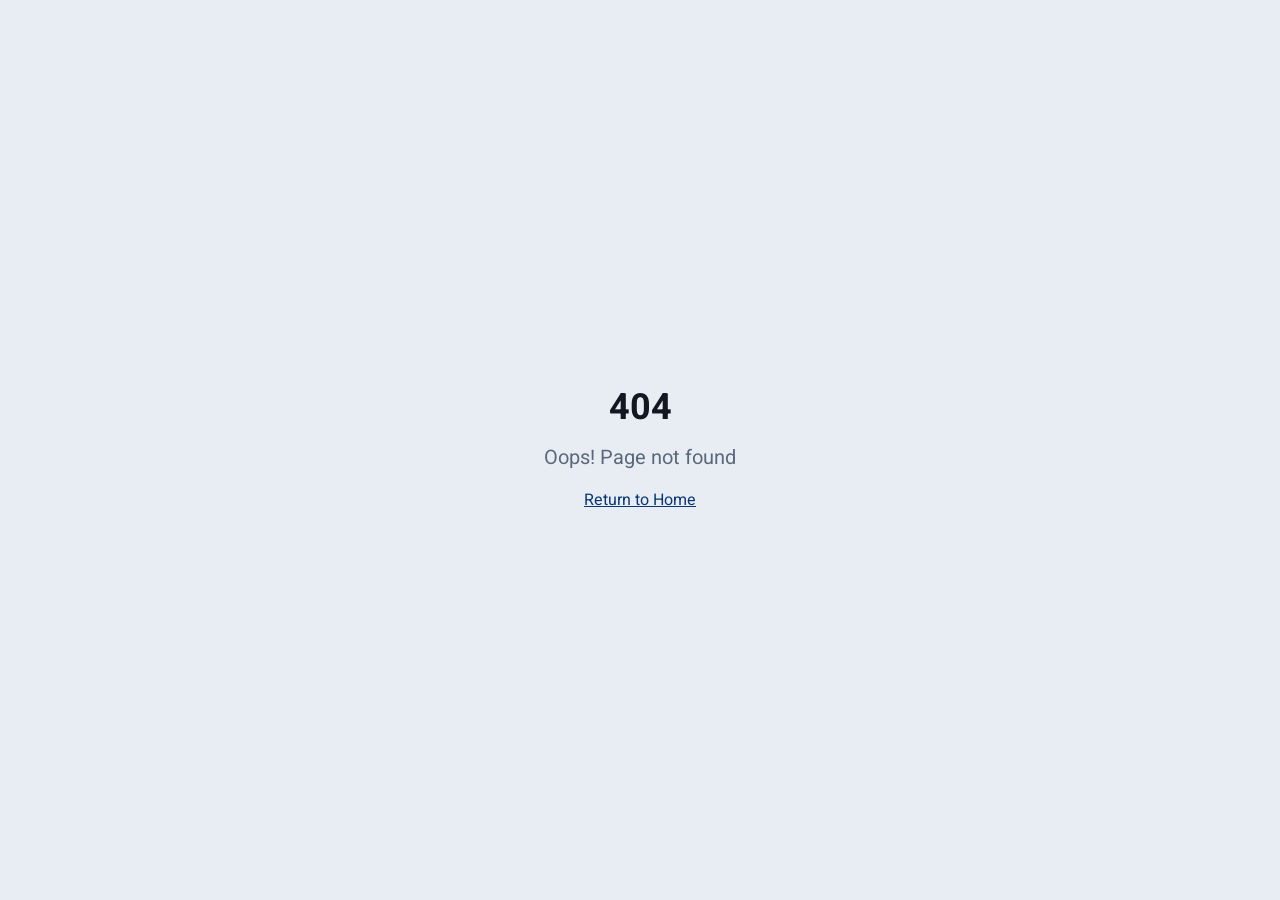
<file: index.html>
<!doctype html>
<html lang="he" dir="rtl">
  <head>
    <meta charset="UTF-8" />
    <meta name="viewport" content="width=device-width, initial-scale=1.0" />
    <title>פרו דליברי | משלוחים מהירים ואמינים בכל הארץ</title>
    <meta name="description" content="שירותי שליחויות באותו יום ואקספרס לעסקים ולפרטיים בכל רחבי ישראל. מקצועי, במעקב, מבוטח." />
    <meta name="author" content="פרו דליברי" />

    <meta property="og:title" content="פרו דליברי | משלוחים מהירים ואמינים בכל הארץ" />
    <meta property="og:description" content="שירותי שליחויות באותו יום ואקספרס לעסקים ולפרטיים בכל רחבי ישראל." />
    <meta property="og:type" content="website" />

    <meta name="twitter:card" content="summary_large_image" />

    <!-- Google tag (gtag.js) - Google Ads AW-17970098742 -->
    <script async src="https://www.googletagmanager.com/gtag/js?id=AW-17970098742"></script>
    <script>
      window.dataLayer = window.dataLayer || [];
      function gtag(){dataLayer.push(arguments);}
      gtag('js', new Date());
      gtag('config', 'AW-17970098742');
    </script>
    <script type="module" crossorigin src="/assets/index-DZGgeAOn.js"></script>
    <link rel="stylesheet" crossorigin href="/assets/index-Cs7gi07f.css">
  </head>

  <body>
    <div id="root"></div>
  </body>
</html>
</file>
<file: assets/index-Cs7gi07f.css>
@import"https://fonts.googleapis.com/css2?family=Inter:wght@400;500;600;700;800;900&family=Plus+Jakarta+Sans:wght@700;800&family=Heebo:wght@400;500;600;700;800;900&display=swap";*,:before,:after{--tw-border-spacing-x: 0;--tw-border-spacing-y: 0;--tw-translate-x: 0;--tw-translate-y: 0;--tw-rotate: 0;--tw-skew-x: 0;--tw-skew-y: 0;--tw-scale-x: 1;--tw-scale-y: 1;--tw-pan-x: ;--tw-pan-y: ;--tw-pinch-zoom: ;--tw-scroll-snap-strictness: proximity;--tw-gradient-from-position: ;--tw-gradient-via-position: ;--tw-gradient-to-position: ;--tw-ordinal: ;--tw-slashed-zero: ;--tw-numeric-figure: ;--tw-numeric-spacing: ;--tw-numeric-fraction: ;--tw-ring-inset: ;--tw-ring-offset-width: 0px;--tw-ring-offset-color: #fff;--tw-ring-color: rgb(59 130 246 / .5);--tw-ring-offset-shadow: 0 0 #0000;--tw-ring-shadow: 0 0 #0000;--tw-shadow: 0 0 #0000;--tw-shadow-colored: 0 0 #0000;--tw-blur: ;--tw-brightness: ;--tw-contrast: ;--tw-grayscale: ;--tw-hue-rotate: ;--tw-invert: ;--tw-saturate: ;--tw-sepia: ;--tw-drop-shadow: ;--tw-backdrop-blur: ;--tw-backdrop-brightness: ;--tw-backdrop-contrast: ;--tw-backdrop-grayscale: ;--tw-backdrop-hue-rotate: ;--tw-backdrop-invert: ;--tw-backdrop-opacity: ;--tw-backdrop-saturate: ;--tw-backdrop-sepia: ;--tw-contain-size: ;--tw-contain-layout: ;--tw-contain-paint: ;--tw-contain-style: }::backdrop{--tw-border-spacing-x: 0;--tw-border-spacing-y: 0;--tw-translate-x: 0;--tw-translate-y: 0;--tw-rotate: 0;--tw-skew-x: 0;--tw-skew-y: 0;--tw-scale-x: 1;--tw-scale-y: 1;--tw-pan-x: ;--tw-pan-y: ;--tw-pinch-zoom: ;--tw-scroll-snap-strictness: proximity;--tw-gradient-from-position: ;--tw-gradient-via-position: ;--tw-gradient-to-position: ;--tw-ordinal: ;--tw-slashed-zero: ;--tw-numeric-figure: ;--tw-numeric-spacing: ;--tw-numeric-fraction: ;--tw-ring-inset: ;--tw-ring-offset-width: 0px;--tw-ring-offset-color: #fff;--tw-ring-color: rgb(59 130 246 / .5);--tw-ring-offset-shadow: 0 0 #0000;--tw-ring-shadow: 0 0 #0000;--tw-shadow: 0 0 #0000;--tw-shadow-colored: 0 0 #0000;--tw-blur: ;--tw-brightness: ;--tw-contrast: ;--tw-grayscale: ;--tw-hue-rotate: ;--tw-invert: ;--tw-saturate: ;--tw-sepia: ;--tw-drop-shadow: ;--tw-backdrop-blur: ;--tw-backdrop-brightness: ;--tw-backdrop-contrast: ;--tw-backdrop-grayscale: ;--tw-backdrop-hue-rotate: ;--tw-backdrop-invert: ;--tw-backdrop-opacity: ;--tw-backdrop-saturate: ;--tw-backdrop-sepia: ;--tw-contain-size: ;--tw-contain-layout: ;--tw-contain-paint: ;--tw-contain-style: }*,:before,:after{box-sizing:border-box;border-width:0;border-style:solid;border-color:#e5e7eb}:before,:after{--tw-content: ""}html,:host{line-height:1.5;-webkit-text-size-adjust:100%;-moz-tab-size:4;-o-tab-size:4;tab-size:4;font-family:Heebo,Inter,system-ui,sans-serif;font-feature-settings:normal;font-variation-settings:normal;-webkit-tap-highlight-color:transparent}body{margin:0;line-height:inherit}hr{height:0;color:inherit;border-top-width:1px}abbr:where([title]){-webkit-text-decoration:underline dotted;text-decoration:underline dotted}h1,h2,h3,h4,h5,h6{font-size:inherit;font-weight:inherit}a{color:inherit;text-decoration:inherit}b,strong{font-weight:bolder}code,kbd,samp,pre{font-family:ui-monospace,SFMono-Regular,Menlo,Monaco,Consolas,Liberation Mono,Courier New,monospace;font-feature-settings:normal;font-variation-settings:normal;font-size:1em}small{font-size:80%}sub,sup{font-size:75%;line-height:0;position:relative;vertical-align:baseline}sub{bottom:-.25em}sup{top:-.5em}table{text-indent:0;border-color:inherit;border-collapse:collapse}button,input,optgroup,select,textarea{font-family:inherit;font-feature-settings:inherit;font-variation-settings:inherit;font-size:100%;font-weight:inherit;line-height:inherit;letter-spacing:inherit;color:inherit;margin:0;padding:0}button,select{text-transform:none}button,input:where([type=button]),input:where([type=reset]),input:where([type=submit]){-webkit-appearance:button;background-color:transparent;background-image:none}:-moz-focusring{outline:auto}:-moz-ui-invalid{box-shadow:none}progress{vertical-align:baseline}::-webkit-inner-spin-button,::-webkit-outer-spin-button{height:auto}[type=search]{-webkit-appearance:textfield;outline-offset:-2px}::-webkit-search-decoration{-webkit-appearance:none}::-webkit-file-upload-button{-webkit-appearance:button;font:inherit}summary{display:list-item}blockquote,dl,dd,h1,h2,h3,h4,h5,h6,hr,figure,p,pre{margin:0}fieldset{margin:0;padding:0}legend{padding:0}ol,ul,menu{list-style:none;margin:0;padding:0}dialog{padding:0}textarea{resize:vertical}input::-moz-placeholder,textarea::-moz-placeholder{opacity:1;color:#9ca3af}input::placeholder,textarea::placeholder{opacity:1;color:#9ca3af}button,[role=button]{cursor:pointer}:disabled{cursor:default}img,svg,video,canvas,audio,iframe,embed,object{display:block;vertical-align:middle}img,video{max-width:100%;height:auto}[hidden]:where(:not([hidden=until-found])){display:none}:root{--background: 210 25% 97%;--foreground: 215 35% 10%;--card: 0 0% 100%;--card-foreground: 215 35% 10%;--popover: 0 0% 100%;--popover-foreground: 215 35% 10%;--primary: 215 85% 25%;--primary-foreground: 0 0% 100%;--secondary: 210 50% 95%;--secondary-foreground: 215 85% 25%;--muted: 210 30% 93%;--muted-foreground: 215 15% 42%;--accent: 205 100% 48%;--accent-foreground: 0 0% 100%;--destructive: 0 84% 60%;--destructive-foreground: 0 0% 100%;--border: 214 25% 88%;--input: 214 25% 88%;--ring: 205 100% 48%;--radius: .75rem;--hero-gradient: linear-gradient(135deg, hsl(215 85% 20%) 0%, hsl(205 90% 35%) 40%, hsl(195 100% 45%) 100%);--cta-gradient: linear-gradient(135deg, hsl(205 100% 48%) 0%, hsl(190 100% 42%) 100%);--warm-gradient: linear-gradient(135deg, hsl(30 100% 55%) 0%, hsl(15 100% 55%) 100%);--trust-green: 155 70% 40%;--orange: 25 95% 53%;--surface-elevated: 0 0% 100%;--surface-subtle: 210 30% 96%;--sidebar-background: 0 0% 98%;--sidebar-foreground: 240 5.3% 26.1%;--sidebar-primary: 240 5.9% 10%;--sidebar-primary-foreground: 0 0% 98%;--sidebar-accent: 240 4.8% 95.9%;--sidebar-accent-foreground: 240 5.9% 10%;--sidebar-border: 220 13% 91%;--sidebar-ring: 217.2 91.2% 59.8%}.dark{--background: 215 30% 8%;--foreground: 210 20% 95%;--card: 215 30% 12%;--card-foreground: 210 20% 95%;--popover: 215 30% 12%;--popover-foreground: 210 20% 95%;--primary: 205 100% 55%;--primary-foreground: 0 0% 100%;--secondary: 215 25% 18%;--secondary-foreground: 210 20% 95%;--muted: 215 25% 18%;--muted-foreground: 215 15% 60%;--accent: 205 100% 50%;--accent-foreground: 0 0% 100%;--destructive: 0 62.8% 30.6%;--destructive-foreground: 210 40% 98%;--border: 215 25% 20%;--input: 215 25% 20%;--ring: 205 100% 50%;--sidebar-background: 240 5.9% 10%;--sidebar-foreground: 240 4.8% 95.9%;--sidebar-primary: 224.3 76.3% 48%;--sidebar-primary-foreground: 0 0% 100%;--sidebar-accent: 240 3.7% 15.9%;--sidebar-accent-foreground: 240 4.8% 95.9%;--sidebar-border: 240 3.7% 15.9%;--sidebar-ring: 217.2 91.2% 59.8%}*{border-color:hsl(var(--border))}body{background-color:hsl(var(--background));color:hsl(var(--foreground));-webkit-font-smoothing:antialiased;-moz-osx-font-smoothing:grayscale;font-family:Heebo,Inter,system-ui,sans-serif}h1,h2,h3,h4,h5,h6{font-family:Heebo,Plus Jakarta Sans,system-ui,sans-serif}.container{width:100%;margin-right:auto;margin-left:auto;padding-right:2rem;padding-left:2rem}@media (min-width: 1400px){.container{max-width:1400px}}.sr-only{position:absolute;width:1px;height:1px;padding:0;margin:-1px;overflow:hidden;clip:rect(0,0,0,0);white-space:nowrap;border-width:0}.pointer-events-none{pointer-events:none}.pointer-events-auto{pointer-events:auto}.visible{visibility:visible}.invisible{visibility:hidden}.fixed{position:fixed}.absolute{position:absolute}.relative{position:relative}.sticky{position:sticky}.inset-0{top:0;right:0;bottom:0;left:0}.inset-x-0{left:0;right:0}.inset-y-0{top:0;bottom:0}.-bottom-12{bottom:-3rem}.-left-12{left:-3rem}.-right-12{right:-3rem}.-top-12{top:-3rem}.bottom-0{bottom:0}.bottom-24{bottom:6rem}.bottom-6{bottom:1.5rem}.bottom-full{bottom:100%}.left-0{left:0}.left-1{left:.25rem}.left-1\/2{left:50%}.left-2{left:.5rem}.left-6{left:1.5rem}.left-\[50\%\]{left:50%}.right-0{right:0}.right-1{right:.25rem}.right-2{right:.5rem}.right-3{right:.75rem}.right-4{right:1rem}.top-0{top:0}.top-1\.5{top:.375rem}.top-1\/2{top:50%}.top-2{top:.5rem}.top-3\.5{top:.875rem}.top-4{top:1rem}.top-\[1px\]{top:1px}.top-\[50\%\]{top:50%}.top-\[60\%\]{top:60%}.top-full{top:100%}.z-10{z-index:10}.z-20{z-index:20}.z-50{z-index:50}.z-\[100\]{z-index:100}.z-\[1\]{z-index:1}.-mx-1{margin-left:-.25rem;margin-right:-.25rem}.mx-2{margin-left:.5rem;margin-right:.5rem}.mx-3\.5{margin-left:.875rem;margin-right:.875rem}.mx-auto{margin-left:auto;margin-right:auto}.my-0\.5{margin-top:.125rem;margin-bottom:.125rem}.my-1{margin-top:.25rem;margin-bottom:.25rem}.-ml-4{margin-left:-1rem}.-mt-12{margin-top:-3rem}.-mt-16{margin-top:-4rem}.-mt-4{margin-top:-1rem}.mb-1{margin-bottom:.25rem}.mb-12{margin-bottom:3rem}.mb-16{margin-bottom:4rem}.mb-2{margin-bottom:.5rem}.mb-3{margin-bottom:.75rem}.mb-4{margin-bottom:1rem}.mb-5{margin-bottom:1.25rem}.mb-6{margin-bottom:1.5rem}.mb-8{margin-bottom:2rem}.ml-1{margin-left:.25rem}.ml-2{margin-left:.5rem}.ml-auto{margin-left:auto}.mr-2{margin-right:.5rem}.mt-0\.5{margin-top:.125rem}.mt-1{margin-top:.25rem}.mt-1\.5{margin-top:.375rem}.mt-10{margin-top:2.5rem}.mt-12{margin-top:3rem}.mt-2{margin-top:.5rem}.mt-24{margin-top:6rem}.mt-4{margin-top:1rem}.mt-auto{margin-top:auto}.block{display:block}.inline-block{display:inline-block}.flex{display:flex}.inline-flex{display:inline-flex}.table{display:table}.grid{display:grid}.hidden{display:none}.aspect-square{aspect-ratio:1 / 1}.aspect-video{aspect-ratio:16 / 9}.size-4{width:1rem;height:1rem}.h-1\.5{height:.375rem}.h-10{height:2.5rem}.h-11{height:2.75rem}.h-12{height:3rem}.h-14{height:3.5rem}.h-16{height:4rem}.h-2{height:.5rem}.h-2\.5{height:.625rem}.h-3{height:.75rem}.h-3\.5{height:.875rem}.h-4{height:1rem}.h-48{height:12rem}.h-5{height:1.25rem}.h-6{height:1.5rem}.h-64{height:16rem}.h-7{height:1.75rem}.h-8{height:2rem}.h-9{height:2.25rem}.h-\[1px\]{height:1px}.h-\[var\(--radix-navigation-menu-viewport-height\)\]{height:var(--radix-navigation-menu-viewport-height)}.h-\[var\(--radix-select-trigger-height\)\]{height:var(--radix-select-trigger-height)}.h-auto{height:auto}.h-full{height:100%}.h-px{height:1px}.h-svh{height:100svh}.max-h-96{max-height:24rem}.max-h-\[300px\]{max-height:300px}.max-h-\[90vh\]{max-height:90vh}.max-h-screen{max-height:100vh}.min-h-0{min-height:0px}.min-h-\[80px\]{min-height:80px}.min-h-\[90vh\]{min-height:90vh}.min-h-screen{min-height:100vh}.min-h-svh{min-height:100svh}.w-0{width:0px}.w-1{width:.25rem}.w-10{width:2.5rem}.w-11{width:2.75rem}.w-12{width:3rem}.w-14{width:3.5rem}.w-16{width:4rem}.w-2{width:.5rem}.w-2\.5{width:.625rem}.w-3{width:.75rem}.w-3\.5{width:.875rem}.w-3\/4{width:75%}.w-4{width:1rem}.w-5{width:1.25rem}.w-6{width:1.5rem}.w-64{width:16rem}.w-7{width:1.75rem}.w-72{width:18rem}.w-8{width:2rem}.w-9{width:2.25rem}.w-\[--sidebar-width\]{width:var(--sidebar-width)}.w-\[100px\]{width:100px}.w-\[1px\]{width:1px}.w-auto{width:auto}.w-full{width:100%}.w-max{width:-moz-max-content;width:max-content}.w-px{width:1px}.min-w-0{min-width:0px}.min-w-5{min-width:1.25rem}.min-w-\[12rem\]{min-width:12rem}.min-w-\[8rem\]{min-width:8rem}.min-w-\[var\(--radix-select-trigger-width\)\]{min-width:var(--radix-select-trigger-width)}.max-w-2xl{max-width:42rem}.max-w-3xl{max-width:48rem}.max-w-\[--skeleton-width\]{max-width:var(--skeleton-width)}.max-w-lg{max-width:32rem}.max-w-max{max-width:-moz-max-content;max-width:max-content}.max-w-xl{max-width:36rem}.flex-1{flex:1 1 0%}.flex-shrink-0,.shrink-0{flex-shrink:0}.grow{flex-grow:1}.grow-0{flex-grow:0}.basis-full{flex-basis:100%}.caption-bottom{caption-side:bottom}.border-collapse{border-collapse:collapse}.-translate-x-1\/2{--tw-translate-x: -50%;transform:translate(var(--tw-translate-x),var(--tw-translate-y)) rotate(var(--tw-rotate)) skew(var(--tw-skew-x)) skewY(var(--tw-skew-y)) scaleX(var(--tw-scale-x)) scaleY(var(--tw-scale-y))}.-translate-x-px{--tw-translate-x: -1px;transform:translate(var(--tw-translate-x),var(--tw-translate-y)) rotate(var(--tw-rotate)) skew(var(--tw-skew-x)) skewY(var(--tw-skew-y)) scaleX(var(--tw-scale-x)) scaleY(var(--tw-scale-y))}.-translate-y-1\/2{--tw-translate-y: -50%;transform:translate(var(--tw-translate-x),var(--tw-translate-y)) rotate(var(--tw-rotate)) skew(var(--tw-skew-x)) skewY(var(--tw-skew-y)) scaleX(var(--tw-scale-x)) scaleY(var(--tw-scale-y))}.translate-x-\[-50\%\]{--tw-translate-x: -50%;transform:translate(var(--tw-translate-x),var(--tw-translate-y)) rotate(var(--tw-rotate)) skew(var(--tw-skew-x)) skewY(var(--tw-skew-y)) scaleX(var(--tw-scale-x)) scaleY(var(--tw-scale-y))}.translate-x-px{--tw-translate-x: 1px;transform:translate(var(--tw-translate-x),var(--tw-translate-y)) rotate(var(--tw-rotate)) skew(var(--tw-skew-x)) skewY(var(--tw-skew-y)) scaleX(var(--tw-scale-x)) scaleY(var(--tw-scale-y))}.translate-y-\[-50\%\]{--tw-translate-y: -50%;transform:translate(var(--tw-translate-x),var(--tw-translate-y)) rotate(var(--tw-rotate)) skew(var(--tw-skew-x)) skewY(var(--tw-skew-y)) scaleX(var(--tw-scale-x)) scaleY(var(--tw-scale-y))}.rotate-45{--tw-rotate: 45deg;transform:translate(var(--tw-translate-x),var(--tw-translate-y)) rotate(var(--tw-rotate)) skew(var(--tw-skew-x)) skewY(var(--tw-skew-y)) scaleX(var(--tw-scale-x)) scaleY(var(--tw-scale-y))}.rotate-90{--tw-rotate: 90deg;transform:translate(var(--tw-translate-x),var(--tw-translate-y)) rotate(var(--tw-rotate)) skew(var(--tw-skew-x)) skewY(var(--tw-skew-y)) scaleX(var(--tw-scale-x)) scaleY(var(--tw-scale-y))}.transform{transform:translate(var(--tw-translate-x),var(--tw-translate-y)) rotate(var(--tw-rotate)) skew(var(--tw-skew-x)) skewY(var(--tw-skew-y)) scaleX(var(--tw-scale-x)) scaleY(var(--tw-scale-y))}@keyframes pulse{50%{opacity:.5}}.animate-pulse{animation:pulse 2s cubic-bezier(.4,0,.6,1) infinite}@keyframes pulse-ring{0%{transform:scale(1);opacity:1}to{transform:scale(1.4);opacity:0}}.animate-pulse-ring{animation:pulse-ring 1.5s ease-out infinite}.cursor-default{cursor:default}.cursor-pointer{cursor:pointer}.touch-none{touch-action:none}.select-none{-webkit-user-select:none;-moz-user-select:none;user-select:none}.list-disc{list-style-type:disc}.list-none{list-style-type:none}.grid-cols-1{grid-template-columns:repeat(1,minmax(0,1fr))}.grid-cols-2{grid-template-columns:repeat(2,minmax(0,1fr))}.grid-cols-3{grid-template-columns:repeat(3,minmax(0,1fr))}.flex-row{flex-direction:row}.flex-col{flex-direction:column}.flex-col-reverse{flex-direction:column-reverse}.flex-wrap{flex-wrap:wrap}.items-start{align-items:flex-start}.items-end{align-items:flex-end}.items-center{align-items:center}.items-stretch{align-items:stretch}.justify-center{justify-content:center}.justify-between{justify-content:space-between}.gap-1{gap:.25rem}.gap-1\.5{gap:.375rem}.gap-10{gap:2.5rem}.gap-16{gap:4rem}.gap-2{gap:.5rem}.gap-3{gap:.75rem}.gap-4{gap:1rem}.gap-6{gap:1.5rem}.gap-8{gap:2rem}.space-x-1>:not([hidden])~:not([hidden]){--tw-space-x-reverse: 0;margin-right:calc(.25rem * var(--tw-space-x-reverse));margin-left:calc(.25rem * calc(1 - var(--tw-space-x-reverse)))}.space-x-4>:not([hidden])~:not([hidden]){--tw-space-x-reverse: 0;margin-right:calc(1rem * var(--tw-space-x-reverse));margin-left:calc(1rem * calc(1 - var(--tw-space-x-reverse)))}.space-y-1>:not([hidden])~:not([hidden]){--tw-space-y-reverse: 0;margin-top:calc(.25rem * calc(1 - var(--tw-space-y-reverse)));margin-bottom:calc(.25rem * var(--tw-space-y-reverse))}.space-y-1\.5>:not([hidden])~:not([hidden]){--tw-space-y-reverse: 0;margin-top:calc(.375rem * calc(1 - var(--tw-space-y-reverse)));margin-bottom:calc(.375rem * var(--tw-space-y-reverse))}.space-y-12>:not([hidden])~:not([hidden]){--tw-space-y-reverse: 0;margin-top:calc(3rem * calc(1 - var(--tw-space-y-reverse)));margin-bottom:calc(3rem * var(--tw-space-y-reverse))}.space-y-2>:not([hidden])~:not([hidden]){--tw-space-y-reverse: 0;margin-top:calc(.5rem * calc(1 - var(--tw-space-y-reverse)));margin-bottom:calc(.5rem * var(--tw-space-y-reverse))}.space-y-3>:not([hidden])~:not([hidden]){--tw-space-y-reverse: 0;margin-top:calc(.75rem * calc(1 - var(--tw-space-y-reverse)));margin-bottom:calc(.75rem * var(--tw-space-y-reverse))}.space-y-4>:not([hidden])~:not([hidden]){--tw-space-y-reverse: 0;margin-top:calc(1rem * calc(1 - var(--tw-space-y-reverse)));margin-bottom:calc(1rem * var(--tw-space-y-reverse))}.space-y-5>:not([hidden])~:not([hidden]){--tw-space-y-reverse: 0;margin-top:calc(1.25rem * calc(1 - var(--tw-space-y-reverse)));margin-bottom:calc(1.25rem * var(--tw-space-y-reverse))}.space-y-8>:not([hidden])~:not([hidden]){--tw-space-y-reverse: 0;margin-top:calc(2rem * calc(1 - var(--tw-space-y-reverse)));margin-bottom:calc(2rem * var(--tw-space-y-reverse))}.overflow-auto{overflow:auto}.overflow-hidden{overflow:hidden}.overflow-y-auto{overflow-y:auto}.overflow-x-hidden{overflow-x:hidden}.whitespace-nowrap{white-space:nowrap}.break-words{overflow-wrap:break-word}.rounded-2xl{border-radius:1rem}.rounded-\[2px\]{border-radius:2px}.rounded-\[inherit\]{border-radius:inherit}.rounded-full{border-radius:9999px}.rounded-lg{border-radius:var(--radius)}.rounded-md{border-radius:calc(var(--radius) - 2px)}.rounded-sm{border-radius:calc(var(--radius) - 4px)}.rounded-xl{border-radius:.75rem}.rounded-t-2xl{border-top-left-radius:1rem;border-top-right-radius:1rem}.rounded-t-\[10px\]{border-top-left-radius:10px;border-top-right-radius:10px}.rounded-tl-sm{border-top-left-radius:calc(var(--radius) - 4px)}.border{border-width:1px}.border-0{border-width:0px}.border-2{border-width:2px}.border-\[1\.5px\]{border-width:1.5px}.border-y{border-top-width:1px;border-bottom-width:1px}.border-b{border-bottom-width:1px}.border-l{border-left-width:1px}.border-r{border-right-width:1px}.border-t{border-top-width:1px}.border-dashed{border-style:dashed}.border-\[--color-border\]{border-color:var(--color-border)}.border-accent{border-color:hsl(var(--accent))}.border-accent-foreground\/10{border-color:hsl(var(--accent-foreground) / .1)}.border-accent-foreground\/30{border-color:hsl(var(--accent-foreground) / .3)}.border-border{border-color:hsl(var(--border))}.border-border\/50{border-color:hsl(var(--border) / .5)}.border-destructive{border-color:hsl(var(--destructive))}.border-destructive\/50{border-color:hsl(var(--destructive) / .5)}.border-input{border-color:hsl(var(--input))}.border-primary{border-color:hsl(var(--primary))}.border-primary-foreground\/10{border-color:hsl(var(--primary-foreground) / .1)}.border-sidebar-border{border-color:hsl(var(--sidebar-border))}.border-transparent{border-color:transparent}.border-l-transparent{border-left-color:transparent}.border-t-transparent{border-top-color:transparent}.bg-\[--color-bg\]{background-color:var(--color-bg)}.bg-accent{background-color:hsl(var(--accent))}.bg-accent-foreground{background-color:hsl(var(--accent-foreground))}.bg-accent\/20{background-color:hsl(var(--accent) / .2)}.bg-background{background-color:hsl(var(--background))}.bg-black\/50{background-color:#00000080}.bg-black\/80{background-color:#000c}.bg-border{background-color:hsl(var(--border))}.bg-card{background-color:hsl(var(--card))}.bg-card\/95{background-color:hsl(var(--card) / .95)}.bg-destructive{background-color:hsl(var(--destructive))}.bg-foreground{background-color:hsl(var(--foreground))}.bg-muted{background-color:hsl(var(--muted))}.bg-muted\/50{background-color:hsl(var(--muted) / .5)}.bg-popover{background-color:hsl(var(--popover))}.bg-primary{background-color:hsl(var(--primary))}.bg-secondary{background-color:hsl(var(--secondary))}.bg-sidebar{background-color:hsl(var(--sidebar-background))}.bg-sidebar-border{background-color:hsl(var(--sidebar-border))}.bg-transparent{background-color:transparent}.bg-trust{background-color:hsl(var(--trust-green))}.fill-current{fill:currentColor}.fill-orange{fill:hsl(var(--orange))}.object-cover{-o-object-fit:cover;object-fit:cover}.p-0{padding:0}.p-1{padding:.25rem}.p-12{padding:3rem}.p-2{padding:.5rem}.p-3{padding:.75rem}.p-4{padding:1rem}.p-6{padding:1.5rem}.p-8{padding:2rem}.p-\[1px\]{padding:1px}.px-1{padding-left:.25rem;padding-right:.25rem}.px-10{padding-left:2.5rem;padding-right:2.5rem}.px-2{padding-left:.5rem;padding-right:.5rem}.px-2\.5{padding-left:.625rem;padding-right:.625rem}.px-3{padding-left:.75rem;padding-right:.75rem}.px-4{padding-left:1rem;padding-right:1rem}.px-5{padding-left:1.25rem;padding-right:1.25rem}.px-8{padding-left:2rem;padding-right:2rem}.py-0\.5{padding-top:.125rem;padding-bottom:.125rem}.py-1{padding-top:.25rem;padding-bottom:.25rem}.py-1\.5{padding-top:.375rem;padding-bottom:.375rem}.py-16{padding-top:4rem;padding-bottom:4rem}.py-2{padding-top:.5rem;padding-bottom:.5rem}.py-20{padding-top:5rem;padding-bottom:5rem}.py-24{padding-top:6rem;padding-bottom:6rem}.py-3{padding-top:.75rem;padding-bottom:.75rem}.py-32{padding-top:8rem;padding-bottom:8rem}.py-4{padding-top:1rem;padding-bottom:1rem}.py-6{padding-top:1.5rem;padding-bottom:1.5rem}.pb-20{padding-bottom:5rem}.pb-3{padding-bottom:.75rem}.pb-4{padding-bottom:1rem}.pl-2\.5{padding-left:.625rem}.pl-4{padding-left:1rem}.pl-8{padding-left:2rem}.pr-2{padding-right:.5rem}.pr-2\.5{padding-right:.625rem}.pr-5{padding-right:1.25rem}.pr-8{padding-right:2rem}.pt-0{padding-top:0}.pt-1{padding-top:.25rem}.pt-3{padding-top:.75rem}.pt-32{padding-top:8rem}.pt-4{padding-top:1rem}.pt-6{padding-top:1.5rem}.pt-8{padding-top:2rem}.text-left{text-align:left}.text-center{text-align:center}.align-middle{vertical-align:middle}.font-display{font-family:Heebo,Plus Jakarta Sans,system-ui,sans-serif}.font-mono{font-family:ui-monospace,SFMono-Regular,Menlo,Monaco,Consolas,Liberation Mono,Courier New,monospace}.text-2xl{font-size:1.5rem;line-height:2rem}.text-3xl{font-size:1.875rem;line-height:2.25rem}.text-4xl{font-size:2.25rem;line-height:2.5rem}.text-\[0\.8rem\]{font-size:.8rem}.text-\[10px\]{font-size:10px}.text-base{font-size:1rem;line-height:1.5rem}.text-lg{font-size:1.125rem;line-height:1.75rem}.text-sm{font-size:.875rem;line-height:1.25rem}.text-xl{font-size:1.25rem;line-height:1.75rem}.text-xs{font-size:.75rem;line-height:1rem}.font-bold{font-weight:700}.font-medium{font-weight:500}.font-normal{font-weight:400}.font-semibold{font-weight:600}.uppercase{text-transform:uppercase}.tabular-nums{--tw-numeric-spacing: tabular-nums;font-variant-numeric:var(--tw-ordinal) var(--tw-slashed-zero) var(--tw-numeric-figure) var(--tw-numeric-spacing) var(--tw-numeric-fraction)}.leading-none{line-height:1}.leading-relaxed{line-height:1.625}.leading-tight{line-height:1.25}.tracking-tight{letter-spacing:-.025em}.tracking-wider{letter-spacing:.05em}.tracking-widest{letter-spacing:.1em}.text-accent{color:hsl(var(--accent))}.text-accent-foreground{color:hsl(var(--accent-foreground))}.text-accent-foreground\/60{color:hsl(var(--accent-foreground) / .6)}.text-accent-foreground\/80{color:hsl(var(--accent-foreground) / .8)}.text-background{color:hsl(var(--background))}.text-card-foreground{color:hsl(var(--card-foreground))}.text-current{color:currentColor}.text-destructive{color:hsl(var(--destructive))}.text-destructive-foreground{color:hsl(var(--destructive-foreground))}.text-foreground{color:hsl(var(--foreground))}.text-foreground\/50{color:hsl(var(--foreground) / .5)}.text-muted-foreground{color:hsl(var(--muted-foreground))}.text-muted-foreground\/50{color:hsl(var(--muted-foreground) / .5)}.text-orange{color:hsl(var(--orange))}.text-popover-foreground{color:hsl(var(--popover-foreground))}.text-primary{color:hsl(var(--primary))}.text-primary-foreground{color:hsl(var(--primary-foreground))}.text-primary-foreground\/50{color:hsl(var(--primary-foreground) / .5)}.text-primary-foreground\/70{color:hsl(var(--primary-foreground) / .7)}.text-secondary-foreground{color:hsl(var(--secondary-foreground))}.text-sidebar-foreground{color:hsl(var(--sidebar-foreground))}.text-sidebar-foreground\/70{color:hsl(var(--sidebar-foreground) / .7)}.text-trust{color:hsl(var(--trust-green))}.underline{text-decoration-line:underline}.underline-offset-4{text-underline-offset:4px}.opacity-0{opacity:0}.opacity-50{opacity:.5}.opacity-60{opacity:.6}.opacity-70{opacity:.7}.opacity-85{opacity:.85}.opacity-90{opacity:.9}.shadow-2xl{--tw-shadow: 0 25px 50px -12px rgb(0 0 0 / .25);--tw-shadow-colored: 0 25px 50px -12px var(--tw-shadow-color);box-shadow:var(--tw-ring-offset-shadow, 0 0 #0000),var(--tw-ring-shadow, 0 0 #0000),var(--tw-shadow)}.shadow-\[0_0_0_1px_hsl\(var\(--sidebar-border\)\)\]{--tw-shadow: 0 0 0 1px hsl(var(--sidebar-border));--tw-shadow-colored: 0 0 0 1px var(--tw-shadow-color);box-shadow:var(--tw-ring-offset-shadow, 0 0 #0000),var(--tw-ring-shadow, 0 0 #0000),var(--tw-shadow)}.shadow-lg{--tw-shadow: 0 10px 15px -3px rgb(0 0 0 / .1), 0 4px 6px -4px rgb(0 0 0 / .1);--tw-shadow-colored: 0 10px 15px -3px var(--tw-shadow-color), 0 4px 6px -4px var(--tw-shadow-color);box-shadow:var(--tw-ring-offset-shadow, 0 0 #0000),var(--tw-ring-shadow, 0 0 #0000),var(--tw-shadow)}.shadow-md{--tw-shadow: 0 4px 6px -1px rgb(0 0 0 / .1), 0 2px 4px -2px rgb(0 0 0 / .1);--tw-shadow-colored: 0 4px 6px -1px var(--tw-shadow-color), 0 2px 4px -2px var(--tw-shadow-color);box-shadow:var(--tw-ring-offset-shadow, 0 0 #0000),var(--tw-ring-shadow, 0 0 #0000),var(--tw-shadow)}.shadow-none{--tw-shadow: 0 0 #0000;--tw-shadow-colored: 0 0 #0000;box-shadow:var(--tw-ring-offset-shadow, 0 0 #0000),var(--tw-ring-shadow, 0 0 #0000),var(--tw-shadow)}.shadow-sm{--tw-shadow: 0 1px 2px 0 rgb(0 0 0 / .05);--tw-shadow-colored: 0 1px 2px 0 var(--tw-shadow-color);box-shadow:var(--tw-ring-offset-shadow, 0 0 #0000),var(--tw-ring-shadow, 0 0 #0000),var(--tw-shadow)}.shadow-xl{--tw-shadow: 0 20px 25px -5px rgb(0 0 0 / .1), 0 8px 10px -6px rgb(0 0 0 / .1);--tw-shadow-colored: 0 20px 25px -5px var(--tw-shadow-color), 0 8px 10px -6px var(--tw-shadow-color);box-shadow:var(--tw-ring-offset-shadow, 0 0 #0000),var(--tw-ring-shadow, 0 0 #0000),var(--tw-shadow)}.outline-none{outline:2px solid transparent;outline-offset:2px}.outline{outline-style:solid}.ring-0{--tw-ring-offset-shadow: var(--tw-ring-inset) 0 0 0 var(--tw-ring-offset-width) var(--tw-ring-offset-color);--tw-ring-shadow: var(--tw-ring-inset) 0 0 0 calc(0px + var(--tw-ring-offset-width)) var(--tw-ring-color);box-shadow:var(--tw-ring-offset-shadow),var(--tw-ring-shadow),var(--tw-shadow, 0 0 #0000)}.ring-2{--tw-ring-offset-shadow: var(--tw-ring-inset) 0 0 0 var(--tw-ring-offset-width) var(--tw-ring-offset-color);--tw-ring-shadow: var(--tw-ring-inset) 0 0 0 calc(2px + var(--tw-ring-offset-width)) var(--tw-ring-color);box-shadow:var(--tw-ring-offset-shadow),var(--tw-ring-shadow),var(--tw-shadow, 0 0 #0000)}.ring-ring{--tw-ring-color: hsl(var(--ring))}.ring-sidebar-ring{--tw-ring-color: hsl(var(--sidebar-ring))}.ring-offset-background{--tw-ring-offset-color: hsl(var(--background))}.grayscale{--tw-grayscale: grayscale(100%);filter:var(--tw-blur) var(--tw-brightness) var(--tw-contrast) var(--tw-grayscale) var(--tw-hue-rotate) var(--tw-invert) var(--tw-saturate) var(--tw-sepia) var(--tw-drop-shadow)}.filter{filter:var(--tw-blur) var(--tw-brightness) var(--tw-contrast) var(--tw-grayscale) var(--tw-hue-rotate) var(--tw-invert) var(--tw-saturate) var(--tw-sepia) var(--tw-drop-shadow)}.backdrop-blur-md{--tw-backdrop-blur: blur(12px);-webkit-backdrop-filter:var(--tw-backdrop-blur) var(--tw-backdrop-brightness) var(--tw-backdrop-contrast) var(--tw-backdrop-grayscale) var(--tw-backdrop-hue-rotate) var(--tw-backdrop-invert) var(--tw-backdrop-opacity) var(--tw-backdrop-saturate) var(--tw-backdrop-sepia);backdrop-filter:var(--tw-backdrop-blur) var(--tw-backdrop-brightness) var(--tw-backdrop-contrast) var(--tw-backdrop-grayscale) var(--tw-backdrop-hue-rotate) var(--tw-backdrop-invert) var(--tw-backdrop-opacity) var(--tw-backdrop-saturate) var(--tw-backdrop-sepia)}.backdrop-blur-sm{--tw-backdrop-blur: blur(4px);-webkit-backdrop-filter:var(--tw-backdrop-blur) var(--tw-backdrop-brightness) var(--tw-backdrop-contrast) var(--tw-backdrop-grayscale) var(--tw-backdrop-hue-rotate) var(--tw-backdrop-invert) var(--tw-backdrop-opacity) var(--tw-backdrop-saturate) var(--tw-backdrop-sepia);backdrop-filter:var(--tw-backdrop-blur) var(--tw-backdrop-brightness) var(--tw-backdrop-contrast) var(--tw-backdrop-grayscale) var(--tw-backdrop-hue-rotate) var(--tw-backdrop-invert) var(--tw-backdrop-opacity) var(--tw-backdrop-saturate) var(--tw-backdrop-sepia)}.transition{transition-property:color,background-color,border-color,text-decoration-color,fill,stroke,opacity,box-shadow,transform,filter,-webkit-backdrop-filter;transition-property:color,background-color,border-color,text-decoration-color,fill,stroke,opacity,box-shadow,transform,filter,backdrop-filter;transition-property:color,background-color,border-color,text-decoration-color,fill,stroke,opacity,box-shadow,transform,filter,backdrop-filter,-webkit-backdrop-filter;transition-timing-function:cubic-bezier(.4,0,.2,1);transition-duration:.15s}.transition-\[left\,right\,width\]{transition-property:left,right,width;transition-timing-function:cubic-bezier(.4,0,.2,1);transition-duration:.15s}.transition-\[margin\,opa\]{transition-property:margin,opa;transition-timing-function:cubic-bezier(.4,0,.2,1);transition-duration:.15s}.transition-\[width\,height\,padding\]{transition-property:width,height,padding;transition-timing-function:cubic-bezier(.4,0,.2,1);transition-duration:.15s}.transition-\[width\]{transition-property:width;transition-timing-function:cubic-bezier(.4,0,.2,1);transition-duration:.15s}.transition-all{transition-property:all;transition-timing-function:cubic-bezier(.4,0,.2,1);transition-duration:.15s}.transition-colors{transition-property:color,background-color,border-color,text-decoration-color,fill,stroke;transition-timing-function:cubic-bezier(.4,0,.2,1);transition-duration:.15s}.transition-opacity{transition-property:opacity;transition-timing-function:cubic-bezier(.4,0,.2,1);transition-duration:.15s}.transition-shadow{transition-property:box-shadow;transition-timing-function:cubic-bezier(.4,0,.2,1);transition-duration:.15s}.transition-transform{transition-property:transform;transition-timing-function:cubic-bezier(.4,0,.2,1);transition-duration:.15s}.duration-1000{transition-duration:1s}.duration-200{transition-duration:.2s}.duration-300{transition-duration:.3s}.duration-500{transition-duration:.5s}.ease-in-out{transition-timing-function:cubic-bezier(.4,0,.2,1)}.ease-linear{transition-timing-function:linear}@keyframes enter{0%{opacity:var(--tw-enter-opacity, 1);transform:translate3d(var(--tw-enter-translate-x, 0),var(--tw-enter-translate-y, 0),0) scale3d(var(--tw-enter-scale, 1),var(--tw-enter-scale, 1),var(--tw-enter-scale, 1)) rotate(var(--tw-enter-rotate, 0))}}@keyframes exit{to{opacity:var(--tw-exit-opacity, 1);transform:translate3d(var(--tw-exit-translate-x, 0),var(--tw-exit-translate-y, 0),0) scale3d(var(--tw-exit-scale, 1),var(--tw-exit-scale, 1),var(--tw-exit-scale, 1)) rotate(var(--tw-exit-rotate, 0))}}.animate-in{animation-name:enter;animation-duration:.15s;--tw-enter-opacity: initial;--tw-enter-scale: initial;--tw-enter-rotate: initial;--tw-enter-translate-x: initial;--tw-enter-translate-y: initial}.fade-in-0{--tw-enter-opacity: 0}.fade-in-80{--tw-enter-opacity: .8}.zoom-in-95{--tw-enter-scale: .95}.duration-1000{animation-duration:1s}.duration-200{animation-duration:.2s}.duration-300{animation-duration:.3s}.duration-500{animation-duration:.5s}.ease-in-out{animation-timing-function:cubic-bezier(.4,0,.2,1)}.ease-linear{animation-timing-function:linear}.gradient-hero{background:var(--hero-gradient)}.gradient-cta{background:var(--cta-gradient)}.text-gradient{background:var(--cta-gradient);-webkit-background-clip:text;-webkit-text-fill-color:transparent;background-clip:text}.surface-elevated{background-color:hsl(var(--surface-elevated))}.surface-subtle{background-color:hsl(var(--surface-subtle))}.a11y-high-contrast{filter:contrast(1.35)}.a11y-invert{filter:invert(1) hue-rotate(180deg)}.a11y-invert img,.a11y-invert video,.a11y-invert iframe{filter:invert(1) hue-rotate(180deg)}.a11y-grayscale{filter:grayscale(1)}.a11y-highlight-links a{text-decoration:underline!important;outline:2px solid hsl(var(--accent))!important;outline-offset:2px}.a11y-readable-font,.a11y-readable-font *{font-family:Arial,Helvetica,sans-serif!important;letter-spacing:.02em!important}.a11y-pause-animations *,.a11y-pause-animations *:before,.a11y-pause-animations *:after{animation-duration:0s!important;animation-iteration-count:1!important;transition-duration:0s!important;scroll-behavior:auto!important}.a11y-big-cursor,.a11y-big-cursor *{cursor:url("data:image/svg+xml;utf8,<svg xmlns='http://www.w3.org/2000/svg' width='48' height='48' viewBox='0 0 48 48'><path d='M4 4 L4 40 L14 30 L20 44 L26 42 L20 28 L34 28 Z' fill='black' stroke='white' stroke-width='2'/></svg>") 4 4,auto!important}*:focus-visible{outline:2px solid hsl(var(--accent));outline-offset:2px}.file\:border-0::file-selector-button{border-width:0px}.file\:bg-transparent::file-selector-button{background-color:transparent}.file\:text-sm::file-selector-button{font-size:.875rem;line-height:1.25rem}.file\:font-medium::file-selector-button{font-weight:500}.file\:text-foreground::file-selector-button{color:hsl(var(--foreground))}.placeholder\:text-muted-foreground::-moz-placeholder{color:hsl(var(--muted-foreground))}.placeholder\:text-muted-foreground::placeholder{color:hsl(var(--muted-foreground))}.after\:absolute:after{content:var(--tw-content);position:absolute}.after\:-inset-2:after{content:var(--tw-content);top:-.5rem;right:-.5rem;bottom:-.5rem;left:-.5rem}.after\:inset-y-0:after{content:var(--tw-content);top:0;bottom:0}.after\:left-1\/2:after{content:var(--tw-content);left:50%}.after\:w-1:after{content:var(--tw-content);width:.25rem}.after\:w-\[2px\]:after{content:var(--tw-content);width:2px}.after\:-translate-x-1\/2:after{content:var(--tw-content);--tw-translate-x: -50%;transform:translate(var(--tw-translate-x),var(--tw-translate-y)) rotate(var(--tw-rotate)) skew(var(--tw-skew-x)) skewY(var(--tw-skew-y)) scaleX(var(--tw-scale-x)) scaleY(var(--tw-scale-y))}.first\:rounded-l-md:first-child{border-top-left-radius:calc(var(--radius) - 2px);border-bottom-left-radius:calc(var(--radius) - 2px)}.first\:border-l:first-child{border-left-width:1px}.last\:rounded-r-md:last-child{border-top-right-radius:calc(var(--radius) - 2px);border-bottom-right-radius:calc(var(--radius) - 2px)}.focus-within\:relative:focus-within{position:relative}.focus-within\:z-20:focus-within{z-index:20}.hover\:scale-110:hover{--tw-scale-x: 1.1;--tw-scale-y: 1.1;transform:translate(var(--tw-translate-x),var(--tw-translate-y)) rotate(var(--tw-rotate)) skew(var(--tw-skew-x)) skewY(var(--tw-skew-y)) scaleX(var(--tw-scale-x)) scaleY(var(--tw-scale-y))}.hover\:border-accent:hover{border-color:hsl(var(--accent))}.hover\:border-accent\/30:hover{border-color:hsl(var(--accent) / .3)}.hover\:bg-accent:hover{background-color:hsl(var(--accent))}.hover\:bg-accent-foreground\/10:hover{background-color:hsl(var(--accent-foreground) / .1)}.hover\:bg-accent-foreground\/90:hover{background-color:hsl(var(--accent-foreground) / .9)}.hover\:bg-destructive\/80:hover{background-color:hsl(var(--destructive) / .8)}.hover\:bg-destructive\/90:hover{background-color:hsl(var(--destructive) / .9)}.hover\:bg-muted:hover{background-color:hsl(var(--muted))}.hover\:bg-muted\/50:hover{background-color:hsl(var(--muted) / .5)}.hover\:bg-muted\/70:hover{background-color:hsl(var(--muted) / .7)}.hover\:bg-primary:hover{background-color:hsl(var(--primary))}.hover\:bg-primary\/80:hover{background-color:hsl(var(--primary) / .8)}.hover\:bg-primary\/90:hover{background-color:hsl(var(--primary) / .9)}.hover\:bg-secondary:hover{background-color:hsl(var(--secondary))}.hover\:bg-secondary\/80:hover{background-color:hsl(var(--secondary) / .8)}.hover\:bg-sidebar-accent:hover{background-color:hsl(var(--sidebar-accent))}.hover\:bg-trust\/90:hover{background-color:hsl(var(--trust-green) / .9)}.hover\:text-accent:hover{color:hsl(var(--accent))}.hover\:text-accent-foreground:hover{color:hsl(var(--accent-foreground))}.hover\:text-foreground:hover{color:hsl(var(--foreground))}.hover\:text-muted-foreground:hover{color:hsl(var(--muted-foreground))}.hover\:text-primary-foreground:hover{color:hsl(var(--primary-foreground))}.hover\:text-primary\/90:hover{color:hsl(var(--primary) / .9)}.hover\:text-sidebar-accent-foreground:hover{color:hsl(var(--sidebar-accent-foreground))}.hover\:underline:hover{text-decoration-line:underline}.hover\:opacity-100:hover{opacity:1}.hover\:opacity-90:hover{opacity:.9}.hover\:shadow-\[0_0_0_1px_hsl\(var\(--sidebar-accent\)\)\]:hover{--tw-shadow: 0 0 0 1px hsl(var(--sidebar-accent));--tw-shadow-colored: 0 0 0 1px var(--tw-shadow-color);box-shadow:var(--tw-ring-offset-shadow, 0 0 #0000),var(--tw-ring-shadow, 0 0 #0000),var(--tw-shadow)}.hover\:shadow-lg:hover{--tw-shadow: 0 10px 15px -3px rgb(0 0 0 / .1), 0 4px 6px -4px rgb(0 0 0 / .1);--tw-shadow-colored: 0 10px 15px -3px var(--tw-shadow-color), 0 4px 6px -4px var(--tw-shadow-color);box-shadow:var(--tw-ring-offset-shadow, 0 0 #0000),var(--tw-ring-shadow, 0 0 #0000),var(--tw-shadow)}.hover\:shadow-md:hover{--tw-shadow: 0 4px 6px -1px rgb(0 0 0 / .1), 0 2px 4px -2px rgb(0 0 0 / .1);--tw-shadow-colored: 0 4px 6px -1px var(--tw-shadow-color), 0 2px 4px -2px var(--tw-shadow-color);box-shadow:var(--tw-ring-offset-shadow, 0 0 #0000),var(--tw-ring-shadow, 0 0 #0000),var(--tw-shadow)}.hover\:shadow-xl:hover{--tw-shadow: 0 20px 25px -5px rgb(0 0 0 / .1), 0 8px 10px -6px rgb(0 0 0 / .1);--tw-shadow-colored: 0 20px 25px -5px var(--tw-shadow-color), 0 8px 10px -6px var(--tw-shadow-color);box-shadow:var(--tw-ring-offset-shadow, 0 0 #0000),var(--tw-ring-shadow, 0 0 #0000),var(--tw-shadow)}.hover\:after\:bg-sidebar-border:hover:after{content:var(--tw-content);background-color:hsl(var(--sidebar-border))}.focus\:bg-accent:focus{background-color:hsl(var(--accent))}.focus\:bg-primary:focus{background-color:hsl(var(--primary))}.focus\:text-accent-foreground:focus{color:hsl(var(--accent-foreground))}.focus\:text-primary-foreground:focus{color:hsl(var(--primary-foreground))}.focus\:opacity-100:focus{opacity:1}.focus\:outline-none:focus{outline:2px solid transparent;outline-offset:2px}.focus\:ring-2:focus{--tw-ring-offset-shadow: var(--tw-ring-inset) 0 0 0 var(--tw-ring-offset-width) var(--tw-ring-offset-color);--tw-ring-shadow: var(--tw-ring-inset) 0 0 0 calc(2px + var(--tw-ring-offset-width)) var(--tw-ring-color);box-shadow:var(--tw-ring-offset-shadow),var(--tw-ring-shadow),var(--tw-shadow, 0 0 #0000)}.focus\:ring-ring:focus{--tw-ring-color: hsl(var(--ring))}.focus\:ring-offset-2:focus{--tw-ring-offset-width: 2px}.focus-visible\:outline-none:focus-visible{outline:2px solid transparent;outline-offset:2px}.focus-visible\:ring-1:focus-visible{--tw-ring-offset-shadow: var(--tw-ring-inset) 0 0 0 var(--tw-ring-offset-width) var(--tw-ring-offset-color);--tw-ring-shadow: var(--tw-ring-inset) 0 0 0 calc(1px + var(--tw-ring-offset-width)) var(--tw-ring-color);box-shadow:var(--tw-ring-offset-shadow),var(--tw-ring-shadow),var(--tw-shadow, 0 0 #0000)}.focus-visible\:ring-2:focus-visible{--tw-ring-offset-shadow: var(--tw-ring-inset) 0 0 0 var(--tw-ring-offset-width) var(--tw-ring-offset-color);--tw-ring-shadow: var(--tw-ring-inset) 0 0 0 calc(2px + var(--tw-ring-offset-width)) var(--tw-ring-color);box-shadow:var(--tw-ring-offset-shadow),var(--tw-ring-shadow),var(--tw-shadow, 0 0 #0000)}.focus-visible\:ring-ring:focus-visible{--tw-ring-color: hsl(var(--ring))}.focus-visible\:ring-sidebar-ring:focus-visible{--tw-ring-color: hsl(var(--sidebar-ring))}.focus-visible\:ring-offset-1:focus-visible{--tw-ring-offset-width: 1px}.focus-visible\:ring-offset-2:focus-visible{--tw-ring-offset-width: 2px}.focus-visible\:ring-offset-background:focus-visible{--tw-ring-offset-color: hsl(var(--background))}.active\:bg-sidebar-accent:active{background-color:hsl(var(--sidebar-accent))}.active\:text-sidebar-accent-foreground:active{color:hsl(var(--sidebar-accent-foreground))}.disabled\:pointer-events-none:disabled{pointer-events:none}.disabled\:cursor-not-allowed:disabled{cursor:not-allowed}.disabled\:opacity-50:disabled{opacity:.5}.group\/menu-item:focus-within .group-focus-within\/menu-item\:opacity-100{opacity:1}.group:hover .group-hover\:scale-105{--tw-scale-x: 1.05;--tw-scale-y: 1.05;transform:translate(var(--tw-translate-x),var(--tw-translate-y)) rotate(var(--tw-rotate)) skew(var(--tw-skew-x)) skewY(var(--tw-skew-y)) scaleX(var(--tw-scale-x)) scaleY(var(--tw-scale-y))}.group:hover .group-hover\:scale-110{--tw-scale-x: 1.1;--tw-scale-y: 1.1;transform:translate(var(--tw-translate-x),var(--tw-translate-y)) rotate(var(--tw-rotate)) skew(var(--tw-skew-x)) skewY(var(--tw-skew-y)) scaleX(var(--tw-scale-x)) scaleY(var(--tw-scale-y))}.group\/menu-item:hover .group-hover\/menu-item\:opacity-100,.group:hover .group-hover\:opacity-100{opacity:1}.group.destructive .group-\[\.destructive\]\:border-muted\/40{border-color:hsl(var(--muted) / .4)}.group.toaster .group-\[\.toaster\]\:border-border{border-color:hsl(var(--border))}.group.toast .group-\[\.toast\]\:bg-muted{background-color:hsl(var(--muted))}.group.toast .group-\[\.toast\]\:bg-primary{background-color:hsl(var(--primary))}.group.toaster .group-\[\.toaster\]\:bg-background{background-color:hsl(var(--background))}.group.destructive .group-\[\.destructive\]\:text-red-300{--tw-text-opacity: 1;color:rgb(252 165 165 / var(--tw-text-opacity, 1))}.group.toast .group-\[\.toast\]\:text-muted-foreground{color:hsl(var(--muted-foreground))}.group.toast .group-\[\.toast\]\:text-primary-foreground{color:hsl(var(--primary-foreground))}.group.toaster .group-\[\.toaster\]\:text-foreground{color:hsl(var(--foreground))}.group.toaster .group-\[\.toaster\]\:shadow-lg{--tw-shadow: 0 10px 15px -3px rgb(0 0 0 / .1), 0 4px 6px -4px rgb(0 0 0 / .1);--tw-shadow-colored: 0 10px 15px -3px var(--tw-shadow-color), 0 4px 6px -4px var(--tw-shadow-color);box-shadow:var(--tw-ring-offset-shadow, 0 0 #0000),var(--tw-ring-shadow, 0 0 #0000),var(--tw-shadow)}.group.destructive .group-\[\.destructive\]\:hover\:border-destructive\/30:hover{border-color:hsl(var(--destructive) / .3)}.group.destructive .group-\[\.destructive\]\:hover\:bg-destructive:hover{background-color:hsl(var(--destructive))}.group.destructive .group-\[\.destructive\]\:hover\:text-destructive-foreground:hover{color:hsl(var(--destructive-foreground))}.group.destructive .group-\[\.destructive\]\:hover\:text-red-50:hover{--tw-text-opacity: 1;color:rgb(254 242 242 / var(--tw-text-opacity, 1))}.group.destructive .group-\[\.destructive\]\:focus\:ring-destructive:focus{--tw-ring-color: hsl(var(--destructive))}.group.destructive .group-\[\.destructive\]\:focus\:ring-red-400:focus{--tw-ring-opacity: 1;--tw-ring-color: rgb(248 113 113 / var(--tw-ring-opacity, 1))}.group.destructive .group-\[\.destructive\]\:focus\:ring-offset-red-600:focus{--tw-ring-offset-color: #dc2626}.peer\/menu-button:hover~.peer-hover\/menu-button\:text-sidebar-accent-foreground{color:hsl(var(--sidebar-accent-foreground))}.peer:disabled~.peer-disabled\:cursor-not-allowed{cursor:not-allowed}.peer:disabled~.peer-disabled\:opacity-70{opacity:.7}.has-\[\[data-variant\=inset\]\]\:bg-sidebar:has([data-variant=inset]){background-color:hsl(var(--sidebar-background))}.has-\[\:disabled\]\:opacity-50:has(:disabled){opacity:.5}.group\/menu-item:has([data-sidebar=menu-action]) .group-has-\[\[data-sidebar\=menu-action\]\]\/menu-item\:pr-8{padding-right:2rem}.aria-disabled\:pointer-events-none[aria-disabled=true]{pointer-events:none}.aria-disabled\:opacity-50[aria-disabled=true]{opacity:.5}.aria-selected\:bg-accent[aria-selected=true]{background-color:hsl(var(--accent))}.aria-selected\:bg-accent\/50[aria-selected=true]{background-color:hsl(var(--accent) / .5)}.aria-selected\:text-accent-foreground[aria-selected=true]{color:hsl(var(--accent-foreground))}.aria-selected\:text-muted-foreground[aria-selected=true]{color:hsl(var(--muted-foreground))}.aria-selected\:opacity-100[aria-selected=true]{opacity:1}.aria-selected\:opacity-30[aria-selected=true]{opacity:.3}.data-\[disabled\=true\]\:pointer-events-none[data-disabled=true],.data-\[disabled\]\:pointer-events-none[data-disabled]{pointer-events:none}.data-\[panel-group-direction\=vertical\]\:h-px[data-panel-group-direction=vertical]{height:1px}.data-\[panel-group-direction\=vertical\]\:w-full[data-panel-group-direction=vertical]{width:100%}.data-\[side\=bottom\]\:translate-y-1[data-side=bottom]{--tw-translate-y: .25rem;transform:translate(var(--tw-translate-x),var(--tw-translate-y)) rotate(var(--tw-rotate)) skew(var(--tw-skew-x)) skewY(var(--tw-skew-y)) scaleX(var(--tw-scale-x)) scaleY(var(--tw-scale-y))}.data-\[side\=left\]\:-translate-x-1[data-side=left]{--tw-translate-x: -.25rem;transform:translate(var(--tw-translate-x),var(--tw-translate-y)) rotate(var(--tw-rotate)) skew(var(--tw-skew-x)) skewY(var(--tw-skew-y)) scaleX(var(--tw-scale-x)) scaleY(var(--tw-scale-y))}.data-\[side\=right\]\:translate-x-1[data-side=right]{--tw-translate-x: .25rem;transform:translate(var(--tw-translate-x),var(--tw-translate-y)) rotate(var(--tw-rotate)) skew(var(--tw-skew-x)) skewY(var(--tw-skew-y)) scaleX(var(--tw-scale-x)) scaleY(var(--tw-scale-y))}.data-\[side\=top\]\:-translate-y-1[data-side=top]{--tw-translate-y: -.25rem;transform:translate(var(--tw-translate-x),var(--tw-translate-y)) rotate(var(--tw-rotate)) skew(var(--tw-skew-x)) skewY(var(--tw-skew-y)) scaleX(var(--tw-scale-x)) scaleY(var(--tw-scale-y))}.data-\[state\=checked\]\:translate-x-5[data-state=checked]{--tw-translate-x: 1.25rem;transform:translate(var(--tw-translate-x),var(--tw-translate-y)) rotate(var(--tw-rotate)) skew(var(--tw-skew-x)) skewY(var(--tw-skew-y)) scaleX(var(--tw-scale-x)) scaleY(var(--tw-scale-y))}.data-\[state\=unchecked\]\:translate-x-0[data-state=unchecked],.data-\[swipe\=cancel\]\:translate-x-0[data-swipe=cancel]{--tw-translate-x: 0px;transform:translate(var(--tw-translate-x),var(--tw-translate-y)) rotate(var(--tw-rotate)) skew(var(--tw-skew-x)) skewY(var(--tw-skew-y)) scaleX(var(--tw-scale-x)) scaleY(var(--tw-scale-y))}.data-\[swipe\=end\]\:translate-x-\[var\(--radix-toast-swipe-end-x\)\][data-swipe=end]{--tw-translate-x: var(--radix-toast-swipe-end-x);transform:translate(var(--tw-translate-x),var(--tw-translate-y)) rotate(var(--tw-rotate)) skew(var(--tw-skew-x)) skewY(var(--tw-skew-y)) scaleX(var(--tw-scale-x)) scaleY(var(--tw-scale-y))}.data-\[swipe\=move\]\:translate-x-\[var\(--radix-toast-swipe-move-x\)\][data-swipe=move]{--tw-translate-x: var(--radix-toast-swipe-move-x);transform:translate(var(--tw-translate-x),var(--tw-translate-y)) rotate(var(--tw-rotate)) skew(var(--tw-skew-x)) skewY(var(--tw-skew-y)) scaleX(var(--tw-scale-x)) scaleY(var(--tw-scale-y))}@keyframes accordion-up{0%{height:var(--radix-accordion-content-height)}to{height:0}}.data-\[state\=closed\]\:animate-accordion-up[data-state=closed]{animation:accordion-up .2s ease-out}@keyframes accordion-down{0%{height:0}to{height:var(--radix-accordion-content-height)}}.data-\[state\=open\]\:animate-accordion-down[data-state=open]{animation:accordion-down .2s ease-out}.data-\[panel-group-direction\=vertical\]\:flex-col[data-panel-group-direction=vertical]{flex-direction:column}.data-\[active\=true\]\:bg-sidebar-accent[data-active=true]{background-color:hsl(var(--sidebar-accent))}.data-\[active\]\:bg-accent\/50[data-active]{background-color:hsl(var(--accent) / .5)}.data-\[selected\=\'true\'\]\:bg-accent[data-selected=true]{background-color:hsl(var(--accent))}.data-\[state\=active\]\:bg-background[data-state=active]{background-color:hsl(var(--background))}.data-\[state\=checked\]\:bg-primary[data-state=checked]{background-color:hsl(var(--primary))}.data-\[state\=on\]\:bg-accent[data-state=on],.data-\[state\=open\]\:bg-accent[data-state=open]{background-color:hsl(var(--accent))}.data-\[state\=open\]\:bg-accent\/50[data-state=open]{background-color:hsl(var(--accent) / .5)}.data-\[state\=open\]\:bg-secondary[data-state=open]{background-color:hsl(var(--secondary))}.data-\[state\=selected\]\:bg-muted[data-state=selected]{background-color:hsl(var(--muted))}.data-\[state\=unchecked\]\:bg-input[data-state=unchecked]{background-color:hsl(var(--input))}.data-\[active\=true\]\:font-medium[data-active=true]{font-weight:500}.data-\[active\=true\]\:text-sidebar-accent-foreground[data-active=true]{color:hsl(var(--sidebar-accent-foreground))}.data-\[selected\=true\]\:text-accent-foreground[data-selected=true]{color:hsl(var(--accent-foreground))}.data-\[state\=active\]\:text-foreground[data-state=active]{color:hsl(var(--foreground))}.data-\[state\=checked\]\:text-primary-foreground[data-state=checked]{color:hsl(var(--primary-foreground))}.data-\[state\=on\]\:text-accent-foreground[data-state=on],.data-\[state\=open\]\:text-accent-foreground[data-state=open]{color:hsl(var(--accent-foreground))}.data-\[state\=open\]\:text-muted-foreground[data-state=open]{color:hsl(var(--muted-foreground))}.data-\[disabled\=true\]\:opacity-50[data-disabled=true],.data-\[disabled\]\:opacity-50[data-disabled]{opacity:.5}.data-\[state\=open\]\:opacity-100[data-state=open]{opacity:1}.data-\[state\=active\]\:shadow-sm[data-state=active]{--tw-shadow: 0 1px 2px 0 rgb(0 0 0 / .05);--tw-shadow-colored: 0 1px 2px 0 var(--tw-shadow-color);box-shadow:var(--tw-ring-offset-shadow, 0 0 #0000),var(--tw-ring-shadow, 0 0 #0000),var(--tw-shadow)}.data-\[swipe\=move\]\:transition-none[data-swipe=move]{transition-property:none}.data-\[state\=closed\]\:duration-300[data-state=closed]{transition-duration:.3s}.data-\[state\=open\]\:duration-500[data-state=open]{transition-duration:.5s}.data-\[motion\^\=from-\]\:animate-in[data-motion^=from-],.data-\[state\=open\]\:animate-in[data-state=open],.data-\[state\=visible\]\:animate-in[data-state=visible]{animation-name:enter;animation-duration:.15s;--tw-enter-opacity: initial;--tw-enter-scale: initial;--tw-enter-rotate: initial;--tw-enter-translate-x: initial;--tw-enter-translate-y: initial}.data-\[motion\^\=to-\]\:animate-out[data-motion^=to-],.data-\[state\=closed\]\:animate-out[data-state=closed],.data-\[state\=hidden\]\:animate-out[data-state=hidden],.data-\[swipe\=end\]\:animate-out[data-swipe=end]{animation-name:exit;animation-duration:.15s;--tw-exit-opacity: initial;--tw-exit-scale: initial;--tw-exit-rotate: initial;--tw-exit-translate-x: initial;--tw-exit-translate-y: initial}.data-\[motion\^\=from-\]\:fade-in[data-motion^=from-]{--tw-enter-opacity: 0}.data-\[motion\^\=to-\]\:fade-out[data-motion^=to-],.data-\[state\=closed\]\:fade-out-0[data-state=closed]{--tw-exit-opacity: 0}.data-\[state\=closed\]\:fade-out-80[data-state=closed]{--tw-exit-opacity: .8}.data-\[state\=hidden\]\:fade-out[data-state=hidden]{--tw-exit-opacity: 0}.data-\[state\=open\]\:fade-in-0[data-state=open],.data-\[state\=visible\]\:fade-in[data-state=visible]{--tw-enter-opacity: 0}.data-\[state\=closed\]\:zoom-out-95[data-state=closed]{--tw-exit-scale: .95}.data-\[state\=open\]\:zoom-in-90[data-state=open]{--tw-enter-scale: .9}.data-\[state\=open\]\:zoom-in-95[data-state=open]{--tw-enter-scale: .95}.data-\[motion\=from-end\]\:slide-in-from-right-52[data-motion=from-end]{--tw-enter-translate-x: 13rem}.data-\[motion\=from-start\]\:slide-in-from-left-52[data-motion=from-start]{--tw-enter-translate-x: -13rem}.data-\[motion\=to-end\]\:slide-out-to-right-52[data-motion=to-end]{--tw-exit-translate-x: 13rem}.data-\[motion\=to-start\]\:slide-out-to-left-52[data-motion=to-start]{--tw-exit-translate-x: -13rem}.data-\[side\=bottom\]\:slide-in-from-top-2[data-side=bottom]{--tw-enter-translate-y: -.5rem}.data-\[side\=left\]\:slide-in-from-right-2[data-side=left]{--tw-enter-translate-x: .5rem}.data-\[side\=right\]\:slide-in-from-left-2[data-side=right]{--tw-enter-translate-x: -.5rem}.data-\[side\=top\]\:slide-in-from-bottom-2[data-side=top]{--tw-enter-translate-y: .5rem}.data-\[state\=closed\]\:slide-out-to-bottom[data-state=closed]{--tw-exit-translate-y: 100%}.data-\[state\=closed\]\:slide-out-to-left[data-state=closed]{--tw-exit-translate-x: -100%}.data-\[state\=closed\]\:slide-out-to-left-1\/2[data-state=closed]{--tw-exit-translate-x: -50%}.data-\[state\=closed\]\:slide-out-to-right[data-state=closed],.data-\[state\=closed\]\:slide-out-to-right-full[data-state=closed]{--tw-exit-translate-x: 100%}.data-\[state\=closed\]\:slide-out-to-top[data-state=closed]{--tw-exit-translate-y: -100%}.data-\[state\=closed\]\:slide-out-to-top-\[48\%\][data-state=closed]{--tw-exit-translate-y: -48%}.data-\[state\=open\]\:slide-in-from-bottom[data-state=open]{--tw-enter-translate-y: 100%}.data-\[state\=open\]\:slide-in-from-left[data-state=open]{--tw-enter-translate-x: -100%}.data-\[state\=open\]\:slide-in-from-left-1\/2[data-state=open]{--tw-enter-translate-x: -50%}.data-\[state\=open\]\:slide-in-from-right[data-state=open]{--tw-enter-translate-x: 100%}.data-\[state\=open\]\:slide-in-from-top[data-state=open]{--tw-enter-translate-y: -100%}.data-\[state\=open\]\:slide-in-from-top-\[48\%\][data-state=open]{--tw-enter-translate-y: -48%}.data-\[state\=open\]\:slide-in-from-top-full[data-state=open]{--tw-enter-translate-y: -100%}.data-\[state\=closed\]\:duration-300[data-state=closed]{animation-duration:.3s}.data-\[state\=open\]\:duration-500[data-state=open]{animation-duration:.5s}.data-\[panel-group-direction\=vertical\]\:after\:left-0[data-panel-group-direction=vertical]:after{content:var(--tw-content);left:0}.data-\[panel-group-direction\=vertical\]\:after\:h-1[data-panel-group-direction=vertical]:after{content:var(--tw-content);height:.25rem}.data-\[panel-group-direction\=vertical\]\:after\:w-full[data-panel-group-direction=vertical]:after{content:var(--tw-content);width:100%}.data-\[panel-group-direction\=vertical\]\:after\:-translate-y-1\/2[data-panel-group-direction=vertical]:after{content:var(--tw-content);--tw-translate-y: -50%;transform:translate(var(--tw-translate-x),var(--tw-translate-y)) rotate(var(--tw-rotate)) skew(var(--tw-skew-x)) skewY(var(--tw-skew-y)) scaleX(var(--tw-scale-x)) scaleY(var(--tw-scale-y))}.data-\[panel-group-direction\=vertical\]\:after\:translate-x-0[data-panel-group-direction=vertical]:after{content:var(--tw-content);--tw-translate-x: 0px;transform:translate(var(--tw-translate-x),var(--tw-translate-y)) rotate(var(--tw-rotate)) skew(var(--tw-skew-x)) skewY(var(--tw-skew-y)) scaleX(var(--tw-scale-x)) scaleY(var(--tw-scale-y))}.data-\[state\=open\]\:hover\:bg-sidebar-accent:hover[data-state=open]{background-color:hsl(var(--sidebar-accent))}.data-\[state\=open\]\:hover\:text-sidebar-accent-foreground:hover[data-state=open]{color:hsl(var(--sidebar-accent-foreground))}.group[data-collapsible=offcanvas] .group-data-\[collapsible\=offcanvas\]\:left-\[calc\(var\(--sidebar-width\)\*-1\)\]{left:calc(var(--sidebar-width) * -1)}.group[data-collapsible=offcanvas] .group-data-\[collapsible\=offcanvas\]\:right-\[calc\(var\(--sidebar-width\)\*-1\)\]{right:calc(var(--sidebar-width) * -1)}.group[data-side=left] .group-data-\[side\=left\]\:-right-4{right:-1rem}.group[data-side=right] .group-data-\[side\=right\]\:left-0{left:0}.group[data-collapsible=icon] .group-data-\[collapsible\=icon\]\:-mt-8{margin-top:-2rem}.group[data-collapsible=icon] .group-data-\[collapsible\=icon\]\:hidden{display:none}.group[data-collapsible=icon] .group-data-\[collapsible\=icon\]\:\!size-8{width:2rem!important;height:2rem!important}.group[data-collapsible=icon] .group-data-\[collapsible\=icon\]\:w-\[--sidebar-width-icon\]{width:var(--sidebar-width-icon)}.group[data-collapsible=icon] .group-data-\[collapsible\=icon\]\:w-\[calc\(var\(--sidebar-width-icon\)_\+_theme\(spacing\.4\)\)\]{width:calc(var(--sidebar-width-icon) + 1rem)}.group[data-collapsible=icon] .group-data-\[collapsible\=icon\]\:w-\[calc\(var\(--sidebar-width-icon\)_\+_theme\(spacing\.4\)_\+2px\)\]{width:calc(var(--sidebar-width-icon) + 1rem + 2px)}.group[data-collapsible=offcanvas] .group-data-\[collapsible\=offcanvas\]\:w-0{width:0px}.group[data-collapsible=offcanvas] .group-data-\[collapsible\=offcanvas\]\:translate-x-0{--tw-translate-x: 0px;transform:translate(var(--tw-translate-x),var(--tw-translate-y)) rotate(var(--tw-rotate)) skew(var(--tw-skew-x)) skewY(var(--tw-skew-y)) scaleX(var(--tw-scale-x)) scaleY(var(--tw-scale-y))}.group[data-side=right] .group-data-\[side\=right\]\:rotate-180,.group[data-state=open] .group-data-\[state\=open\]\:rotate-180{--tw-rotate: 180deg;transform:translate(var(--tw-translate-x),var(--tw-translate-y)) rotate(var(--tw-rotate)) skew(var(--tw-skew-x)) skewY(var(--tw-skew-y)) scaleX(var(--tw-scale-x)) scaleY(var(--tw-scale-y))}.group[data-collapsible=icon] .group-data-\[collapsible\=icon\]\:overflow-hidden{overflow:hidden}.group[data-variant=floating] .group-data-\[variant\=floating\]\:rounded-lg{border-radius:var(--radius)}.group[data-variant=floating] .group-data-\[variant\=floating\]\:border{border-width:1px}.group[data-side=left] .group-data-\[side\=left\]\:border-r{border-right-width:1px}.group[data-side=right] .group-data-\[side\=right\]\:border-l{border-left-width:1px}.group[data-variant=floating] .group-data-\[variant\=floating\]\:border-sidebar-border{border-color:hsl(var(--sidebar-border))}.group[data-collapsible=icon] .group-data-\[collapsible\=icon\]\:\!p-0{padding:0!important}.group[data-collapsible=icon] .group-data-\[collapsible\=icon\]\:\!p-2{padding:.5rem!important}.group[data-collapsible=icon] .group-data-\[collapsible\=icon\]\:opacity-0{opacity:0}.group[data-variant=floating] .group-data-\[variant\=floating\]\:shadow{--tw-shadow: 0 1px 3px 0 rgb(0 0 0 / .1), 0 1px 2px -1px rgb(0 0 0 / .1);--tw-shadow-colored: 0 1px 3px 0 var(--tw-shadow-color), 0 1px 2px -1px var(--tw-shadow-color);box-shadow:var(--tw-ring-offset-shadow, 0 0 #0000),var(--tw-ring-shadow, 0 0 #0000),var(--tw-shadow)}.group[data-collapsible=offcanvas] .group-data-\[collapsible\=offcanvas\]\:after\:left-full:after{content:var(--tw-content);left:100%}.group[data-collapsible=offcanvas] .group-data-\[collapsible\=offcanvas\]\:hover\:bg-sidebar:hover{background-color:hsl(var(--sidebar-background))}.peer\/menu-button[data-size=default]~.peer-data-\[size\=default\]\/menu-button\:top-1\.5{top:.375rem}.peer\/menu-button[data-size=lg]~.peer-data-\[size\=lg\]\/menu-button\:top-2\.5{top:.625rem}.peer\/menu-button[data-size=sm]~.peer-data-\[size\=sm\]\/menu-button\:top-1{top:.25rem}.peer[data-variant=inset]~.peer-data-\[variant\=inset\]\:min-h-\[calc\(100svh-theme\(spacing\.4\)\)\]{min-height:calc(100svh - 1rem)}.peer\/menu-button[data-active=true]~.peer-data-\[active\=true\]\/menu-button\:text-sidebar-accent-foreground{color:hsl(var(--sidebar-accent-foreground))}.dark\:border-destructive:is(.dark *){border-color:hsl(var(--destructive))}@media (min-width: 640px){.sm\:bottom-0{bottom:0}.sm\:right-0{right:0}.sm\:top-auto{top:auto}.sm\:mt-0{margin-top:0}.sm\:block{display:block}.sm\:flex{display:flex}.sm\:max-w-md{max-width:28rem}.sm\:max-w-sm{max-width:24rem}.sm\:grid-cols-2{grid-template-columns:repeat(2,minmax(0,1fr))}.sm\:flex-row{flex-direction:row}.sm\:flex-col{flex-direction:column}.sm\:items-center{align-items:center}.sm\:justify-end{justify-content:flex-end}.sm\:gap-2\.5{gap:.625rem}.sm\:space-x-2>:not([hidden])~:not([hidden]){--tw-space-x-reverse: 0;margin-right:calc(.5rem * var(--tw-space-x-reverse));margin-left:calc(.5rem * calc(1 - var(--tw-space-x-reverse)))}.sm\:space-x-4>:not([hidden])~:not([hidden]){--tw-space-x-reverse: 0;margin-right:calc(1rem * var(--tw-space-x-reverse));margin-left:calc(1rem * calc(1 - var(--tw-space-x-reverse)))}.sm\:space-y-0>:not([hidden])~:not([hidden]){--tw-space-y-reverse: 0;margin-top:calc(0px * calc(1 - var(--tw-space-y-reverse)));margin-bottom:calc(0px * var(--tw-space-y-reverse))}.sm\:rounded-2xl{border-radius:1rem}.sm\:rounded-lg{border-radius:var(--radius)}.sm\:text-left{text-align:left}.data-\[state\=open\]\:sm\:slide-in-from-bottom-full[data-state=open]{--tw-enter-translate-y: 100%}}@media (min-width: 768px){.md\:absolute{position:absolute}.md\:col-span-1{grid-column:span 1 / span 1}.md\:block{display:block}.md\:flex{display:flex}.md\:hidden{display:none}.md\:w-\[var\(--radix-navigation-menu-viewport-width\)\]{width:var(--radix-navigation-menu-viewport-width)}.md\:w-auto{width:auto}.md\:max-w-\[420px\]{max-width:420px}.md\:grid-cols-2{grid-template-columns:repeat(2,minmax(0,1fr))}.md\:grid-cols-3{grid-template-columns:repeat(3,minmax(0,1fr))}.md\:grid-cols-4{grid-template-columns:repeat(4,minmax(0,1fr))}.md\:gap-16{gap:4rem}.md\:p-12{padding:3rem}.md\:p-16{padding:4rem}.md\:text-3xl{font-size:1.875rem;line-height:2.25rem}.md\:text-4xl{font-size:2.25rem;line-height:2.5rem}.md\:text-5xl{font-size:3rem;line-height:1}.md\:text-6xl{font-size:3.75rem;line-height:1}.md\:text-sm{font-size:.875rem;line-height:1.25rem}.md\:text-xl{font-size:1.25rem;line-height:1.75rem}.md\:opacity-0{opacity:0}.after\:md\:hidden:after{content:var(--tw-content);display:none}.peer[data-variant=inset]~.md\:peer-data-\[variant\=inset\]\:m-2{margin:.5rem}.peer[data-state=collapsed][data-variant=inset]~.md\:peer-data-\[state\=collapsed\]\:peer-data-\[variant\=inset\]\:ml-2{margin-left:.5rem}.peer[data-variant=inset]~.md\:peer-data-\[variant\=inset\]\:ml-0{margin-left:0}.peer[data-variant=inset]~.md\:peer-data-\[variant\=inset\]\:rounded-xl{border-radius:.75rem}.peer[data-variant=inset]~.md\:peer-data-\[variant\=inset\]\:shadow{--tw-shadow: 0 1px 3px 0 rgb(0 0 0 / .1), 0 1px 2px -1px rgb(0 0 0 / .1);--tw-shadow-colored: 0 1px 3px 0 var(--tw-shadow-color), 0 1px 2px -1px var(--tw-shadow-color);box-shadow:var(--tw-ring-offset-shadow, 0 0 #0000),var(--tw-ring-shadow, 0 0 #0000),var(--tw-shadow)}}@media (min-width: 1024px){.lg\:h-auto{height:auto}.lg\:min-h-\[400px\]{min-height:400px}.lg\:grid-cols-2{grid-template-columns:repeat(2,minmax(0,1fr))}.lg\:grid-cols-4{grid-template-columns:repeat(4,minmax(0,1fr))}.lg\:flex-row{flex-direction:row}.lg\:flex-row-reverse{flex-direction:row-reverse}.lg\:text-7xl{font-size:4.5rem;line-height:1}}.\[\&\:has\(\[aria-selected\]\)\]\:bg-accent:has([aria-selected]){background-color:hsl(var(--accent))}.first\:\[\&\:has\(\[aria-selected\]\)\]\:rounded-l-md:has([aria-selected]):first-child{border-top-left-radius:calc(var(--radius) - 2px);border-bottom-left-radius:calc(var(--radius) - 2px)}.last\:\[\&\:has\(\[aria-selected\]\)\]\:rounded-r-md:has([aria-selected]):last-child{border-top-right-radius:calc(var(--radius) - 2px);border-bottom-right-radius:calc(var(--radius) - 2px)}.\[\&\:has\(\[aria-selected\]\.day-outside\)\]\:bg-accent\/50:has([aria-selected].day-outside){background-color:hsl(var(--accent) / .5)}.\[\&\:has\(\[aria-selected\]\.day-range-end\)\]\:rounded-r-md:has([aria-selected].day-range-end){border-top-right-radius:calc(var(--radius) - 2px);border-bottom-right-radius:calc(var(--radius) - 2px)}.\[\&\:has\(\[role\=checkbox\]\)\]\:pr-0:has([role=checkbox]){padding-right:0}.\[\&\>button\]\:hidden>button{display:none}.\[\&\>span\:last-child\]\:truncate>span:last-child{overflow:hidden;text-overflow:ellipsis;white-space:nowrap}.\[\&\>span\]\:line-clamp-1>span{overflow:hidden;display:-webkit-box;-webkit-box-orient:vertical;-webkit-line-clamp:1}.\[\&\>svg\+div\]\:translate-y-\[-3px\]>svg+div{--tw-translate-y: -3px;transform:translate(var(--tw-translate-x),var(--tw-translate-y)) rotate(var(--tw-rotate)) skew(var(--tw-skew-x)) skewY(var(--tw-skew-y)) scaleX(var(--tw-scale-x)) scaleY(var(--tw-scale-y))}.\[\&\>svg\]\:absolute>svg{position:absolute}.\[\&\>svg\]\:left-4>svg{left:1rem}.\[\&\>svg\]\:top-4>svg{top:1rem}.\[\&\>svg\]\:size-3\.5>svg{width:.875rem;height:.875rem}.\[\&\>svg\]\:size-4>svg{width:1rem;height:1rem}.\[\&\>svg\]\:h-2\.5>svg{height:.625rem}.\[\&\>svg\]\:h-3>svg{height:.75rem}.\[\&\>svg\]\:w-2\.5>svg{width:.625rem}.\[\&\>svg\]\:w-3>svg{width:.75rem}.\[\&\>svg\]\:shrink-0>svg{flex-shrink:0}.\[\&\>svg\]\:text-destructive>svg{color:hsl(var(--destructive))}.\[\&\>svg\]\:text-foreground>svg{color:hsl(var(--foreground))}.\[\&\>svg\]\:text-muted-foreground>svg{color:hsl(var(--muted-foreground))}.\[\&\>svg\]\:text-sidebar-accent-foreground>svg{color:hsl(var(--sidebar-accent-foreground))}.\[\&\>svg\~\*\]\:pl-7>svg~*{padding-left:1.75rem}.\[\&\>tr\]\:last\:border-b-0:last-child>tr{border-bottom-width:0px}.\[\&\[data-panel-group-direction\=vertical\]\>div\]\:rotate-90[data-panel-group-direction=vertical]>div{--tw-rotate: 90deg;transform:translate(var(--tw-translate-x),var(--tw-translate-y)) rotate(var(--tw-rotate)) skew(var(--tw-skew-x)) skewY(var(--tw-skew-y)) scaleX(var(--tw-scale-x)) scaleY(var(--tw-scale-y))}.\[\&\[data-state\=open\]\>svg\]\:rotate-180[data-state=open]>svg{--tw-rotate: 180deg;transform:translate(var(--tw-translate-x),var(--tw-translate-y)) rotate(var(--tw-rotate)) skew(var(--tw-skew-x)) skewY(var(--tw-skew-y)) scaleX(var(--tw-scale-x)) scaleY(var(--tw-scale-y))}.\[\&_\.recharts-cartesian-axis-tick_text\]\:fill-muted-foreground .recharts-cartesian-axis-tick text{fill:hsl(var(--muted-foreground))}.\[\&_\.recharts-cartesian-grid_line\[stroke\=\'\#ccc\'\]\]\:stroke-border\/50 .recharts-cartesian-grid line[stroke="#ccc"]{stroke:hsl(var(--border) / .5)}.\[\&_\.recharts-curve\.recharts-tooltip-cursor\]\:stroke-border .recharts-curve.recharts-tooltip-cursor{stroke:hsl(var(--border))}.\[\&_\.recharts-dot\[stroke\=\'\#fff\'\]\]\:stroke-transparent .recharts-dot[stroke="#fff"]{stroke:transparent}.\[\&_\.recharts-layer\]\:outline-none .recharts-layer{outline:2px solid transparent;outline-offset:2px}.\[\&_\.recharts-polar-grid_\[stroke\=\'\#ccc\'\]\]\:stroke-border .recharts-polar-grid [stroke="#ccc"]{stroke:hsl(var(--border))}.\[\&_\.recharts-radial-bar-background-sector\]\:fill-muted .recharts-radial-bar-background-sector,.\[\&_\.recharts-rectangle\.recharts-tooltip-cursor\]\:fill-muted .recharts-rectangle.recharts-tooltip-cursor{fill:hsl(var(--muted))}.\[\&_\.recharts-reference-line_\[stroke\=\'\#ccc\'\]\]\:stroke-border .recharts-reference-line [stroke="#ccc"]{stroke:hsl(var(--border))}.\[\&_\.recharts-sector\[stroke\=\'\#fff\'\]\]\:stroke-transparent .recharts-sector[stroke="#fff"]{stroke:transparent}.\[\&_\.recharts-sector\]\:outline-none .recharts-sector,.\[\&_\.recharts-surface\]\:outline-none .recharts-surface{outline:2px solid transparent;outline-offset:2px}.\[\&_\[cmdk-group-heading\]\]\:px-2 [cmdk-group-heading]{padding-left:.5rem;padding-right:.5rem}.\[\&_\[cmdk-group-heading\]\]\:py-1\.5 [cmdk-group-heading]{padding-top:.375rem;padding-bottom:.375rem}.\[\&_\[cmdk-group-heading\]\]\:text-xs [cmdk-group-heading]{font-size:.75rem;line-height:1rem}.\[\&_\[cmdk-group-heading\]\]\:font-medium [cmdk-group-heading]{font-weight:500}.\[\&_\[cmdk-group-heading\]\]\:text-muted-foreground [cmdk-group-heading]{color:hsl(var(--muted-foreground))}.\[\&_\[cmdk-group\]\:not\(\[hidden\]\)_\~\[cmdk-group\]\]\:pt-0 [cmdk-group]:not([hidden])~[cmdk-group]{padding-top:0}.\[\&_\[cmdk-group\]\]\:px-2 [cmdk-group]{padding-left:.5rem;padding-right:.5rem}.\[\&_\[cmdk-input-wrapper\]_svg\]\:h-5 [cmdk-input-wrapper] svg{height:1.25rem}.\[\&_\[cmdk-input-wrapper\]_svg\]\:w-5 [cmdk-input-wrapper] svg{width:1.25rem}.\[\&_\[cmdk-input\]\]\:h-12 [cmdk-input]{height:3rem}.\[\&_\[cmdk-item\]\]\:px-2 [cmdk-item]{padding-left:.5rem;padding-right:.5rem}.\[\&_\[cmdk-item\]\]\:py-3 [cmdk-item]{padding-top:.75rem;padding-bottom:.75rem}.\[\&_\[cmdk-item\]_svg\]\:h-5 [cmdk-item] svg{height:1.25rem}.\[\&_\[cmdk-item\]_svg\]\:w-5 [cmdk-item] svg{width:1.25rem}.\[\&_p\]\:leading-relaxed p{line-height:1.625}.\[\&_svg\]\:pointer-events-none svg{pointer-events:none}.\[\&_svg\]\:size-4 svg{width:1rem;height:1rem}.\[\&_svg\]\:shrink-0 svg{flex-shrink:0}.\[\&_tr\:last-child\]\:border-0 tr:last-child{border-width:0px}.\[\&_tr\]\:border-b tr{border-bottom-width:1px}[data-side=left][data-collapsible=offcanvas] .\[\[data-side\=left\]\[data-collapsible\=offcanvas\]_\&\]\:-right-2{right:-.5rem}[data-side=left][data-state=collapsed] .\[\[data-side\=left\]\[data-state\=collapsed\]_\&\]\:cursor-e-resize{cursor:e-resize}[data-side=left] .\[\[data-side\=left\]_\&\]\:cursor-w-resize{cursor:w-resize}[data-side=right][data-collapsible=offcanvas] .\[\[data-side\=right\]\[data-collapsible\=offcanvas\]_\&\]\:-left-2{left:-.5rem}[data-side=right][data-state=collapsed] .\[\[data-side\=right\]\[data-state\=collapsed\]_\&\]\:cursor-w-resize{cursor:w-resize}[data-side=right] .\[\[data-side\=right\]_\&\]\:cursor-e-resize{cursor:e-resize}
</file>
